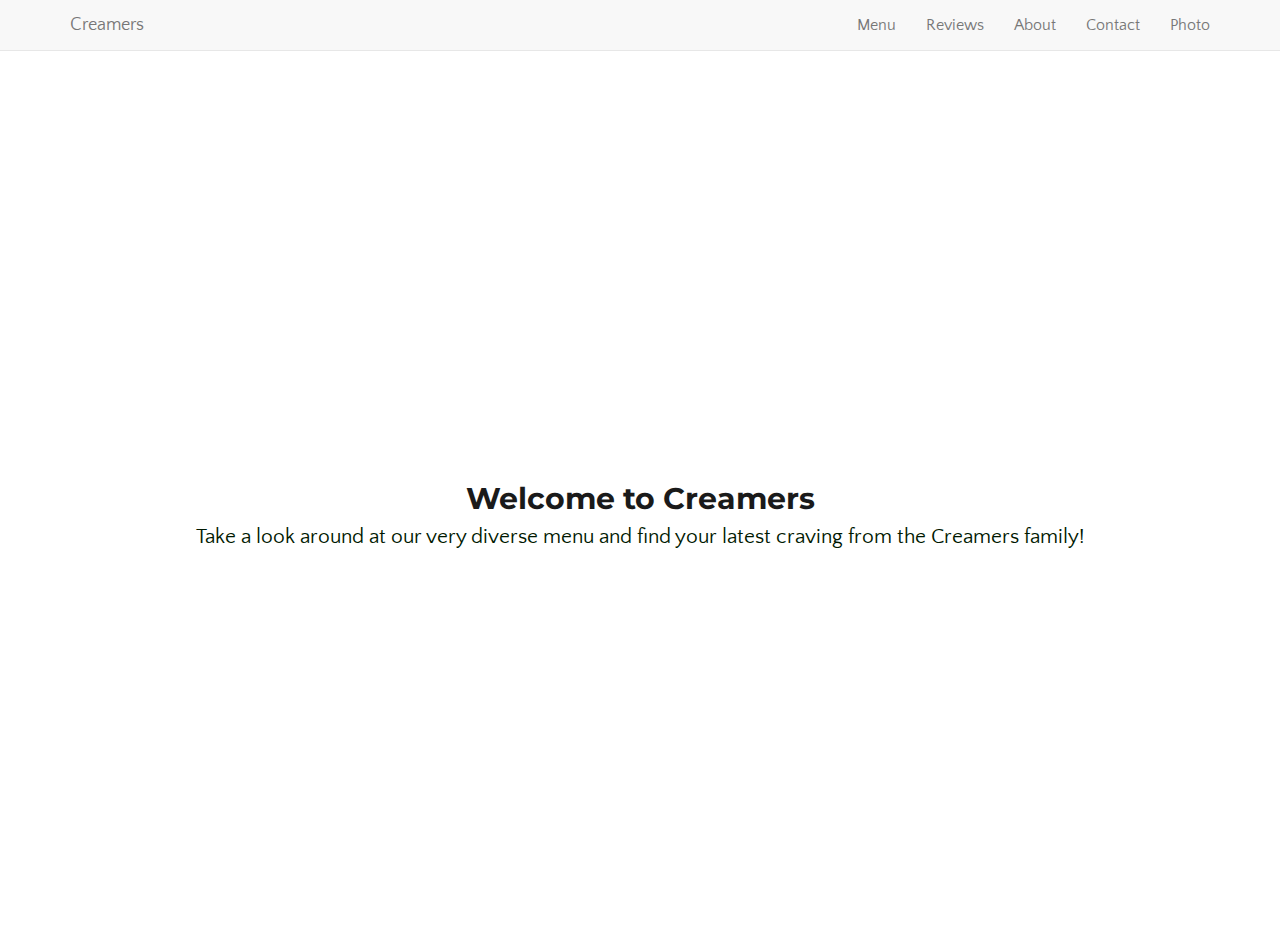
<file: index.html>
<!DOCTYPE html>
<html lang="en">
<head>
  
  <meta charset="UTF-8" />
  <title>Creamers</title>
  
   <link href='https://fonts.googleapis.com/css?family=Quattrocento+Sans:400,700,400italic|Montserrat:400,700|Cardo:400italic|Advent+Pro:100' rel='stylesheet' type='text/css'>
  <link rel="stylesheet" href="https://maxcdn.bootstrapcdn.com/bootstrap/3.3.7/css/bootstrap.min.css">
  <link rel="stylesheet" href="https://maxcdn.bootstrapcdn.com/font-awesome/4.7.0/css/font-awesome.min.css" />
  <link rel="stylesheet" href="styles/index.processed.css">
  </head>
  
<body>

<nav class="navbar navbar-default navbar-fixed-top">
  <div class="container">
    <div class="navbar-header">
      <a class="navbar-brand" href="#heading">Creamers</a>
    </div>
    <div id="navigation">

      <ul class="nav navbar-nav navbar-right">
        <li>
          <a href="Menu.html">Menu</a>
        </li>
        <li>
          <a href="Reviews.html">Reviews</a>
        </li>
        <li>
          <a href="About.html">About</a>
        </li>
        <li>
          <a href="Contact.html">Contact</a>
        </li>
        <li>
          <a href="Photo.html">Photo</a>
        </li>
        
      </ul>
    </div>
  </div>
</nav>

<nav id="mobile-nav" class="navbar navbar-default navbar-fixed-top">
  <div class="container nav-mobile">
    <div class="navbar-header">
      <a class="navbar-brand" href="#heading">Creamers</a>
    </div>
    <div>
      <ul class="nav navbar-nav navbar-right">
        <li>
          <a href="#Menu.html"><i class="fa fa-menu"></i></a>
        </li>
        <li>
          <a href="#Reviews.html"><i class="fa fa-reviews"></i></a>
        </li>
        <li>
          <a href="#About.html"><i class="fa fa-about"></i></a>
        </li>
        <li>
          <a href="#Contact.html"><i class="fa fa-contact"></i></a>
        </li>
        <li>
          <a href="#Photo.html"><i class="fa fa-photo"></i></a>
        </li>
      </ul>
    </div>
  </div>
</nav>
</body>
  
  <header>
  <div class="jumbotron text-center" id="heading">
    <div class="container intro-text">

      <h1>Hi There!</h1>
      <hr class="separator separator-light">
      <h2>Welcome to Creamers</h2>
      <p>Take a look around at our very diverse menu and find your latest craving from the Creamers family!<br></p>
    </div>
  </div>
    <style>
      p{
        color: rgb(0, 24, 0);
      }
    </style>
</html>
</file>
<file: styles/index.processed.css>
body {
  background-image: url(https://scontent-atl3-1.xx.fbcdn.net/v/t1.0-9/20228816_1252391864883574_6853620737198817674_n.jpg?_nc_cat=110&_nc_ht=scontent-atl3-1.xx&oh=a357bd926135540dcc79c87556ffcfed&oe=5CCF4E04);
  background-repeat: no-repeat;
  background-size: 2000px 1505px;
}

body {
  font-size: 16px;
  line-height: 1.5em;
  font-family: 'Quattrocento Sans', sans-serif;
}

h1, h2, h3, h4, h5, h6 {
  font-family: 'Montserrat', serif;
  font-weight: 700;
  color: #1a1a1a;
}

section {
  padding-top: 50px;
  padding-bottom: 50px;
}

.separator {
  max-width: 300px;
}

.separator-light {
  border-top: solid 5px #fff;
  color: #fff;
}

.separator-dark {
  border-top: solid 5px;
}

.special {
  color: #333;
}

/****** Navigation Styles *****/
#navigation {
  padding: 0;
}

.navbar {
  margin: 0;
}

#mobile-nav {
  font-size: 1.4em;
  display: none;
}

/****** Intro Section Styles *****/
#heading {
  background: transparent;
  min-height: 100%;
  position: relative;
}

#heading:before {
  content: ' ';
  width: 100%;
  height: 100%;
  position: absolute;
  z-index: -1;
  top: 0px;
  left: 0px;
  /*By using the before psuedo-class, I can have the background image and apply a filter*/
  background: url("https://dl.dropboxusercontent.com/u/42615722/portfolio/photo-1416339442236-8ceb164046f8.jpeg") center center fixed no-repeat;
  background-size: cover;
  -webkit-background-size: cover;
  -o-background-size: cover;
  -moz-background-size: cover;
  -webkit-filter: brightness(50%);
  -moz-filter: brightness(50%);
  -o-filter: brightness(50%);
  -ms-filter: brightness(50%);
  filter: brightness(50%);
}

.intro-text {
  color: #fff;
  padding: 100px 0;
}

/****** Portfolio Section Styles *****/
/*Figure styles taken from Codrops Hover Effects tut, slightly modified*/
figure {
  position: relative;
  overflow: hidden;
  margin: 10px auto;
  max-width: 578px;
  /*Got rid of float and added max-width along with margin to prevent background bleed that made it look off center*/
  max-height: 398px;
  height: auto;
  cursor: pointer;
}

figure img {
  position: relative;
  display: block;
  opacity: 0.6;
}

figure figcaption {
  padding: 2em;
  color: #fff;
  text-transform: uppercase;
  font-size: 1.25em;
  -webkit-backface-visibility: hidden;
  backface-visibility: hidden;
}

figure figcaption::before,
figure figcaption::after {
  pointer-events: none;
}

figure figcaption,
figure figcaption > a {
  /*Provides positioning for the slide up of the caption*/
  position: absolute;
  top: 0;
  left: 0;
  width: 100%;
  height: 100%;
}

/* Anchor will cover the whole item by default */
/* For some effects it will show as a button */
figure figcaption > a {
  /*Hides View More Text from view in links*/
  z-index: 1000;
  text-indent: 200%;
  white-space: nowrap;
  font-size: 0;
  opacity: 0;
}

figure h2 {
  word-spacing: -0.15em;
  font-weight: 300;
}

figure h2 span {
  font-weight: 700;
}

figure h2,
figure p {
  margin: 0;
}

figure p {
  letter-spacing: 1px;
  font-size: 68.5%;
}

figure.effect-portfolio {
  background: #333;
}

figure.effect-portfolio img,
figure.effect-portfolio h2 {
  -webkit-transition: -webkit-transform 0.35s;
  transition: transform 0.35s;
}

figure.effect-portfolio img {
  -webkit-backface-visibility: hidden;
  backface-visibility: hidden;
}

figure.effect-portfolio h2,
figure.effect-portfolio p {
  position: absolute;
  bottom: 0;
  left: 0;
  padding: 30px;
}

figure.effect-portfolio p {
  text-transform: none;
  font-size: 90%;
  opacity: 0;
  -webkit-transition: opacity 0.35s, -webkit-transform 0.35s;
  transition: opacity 0.35s, transform 0.35s;
  -webkit-transform: translate3d(0, 50px, 0);
  transform: translate3d(0, 50px, 0);
}

figure.effect-portfolio:hover img {
  -webkit-transform: translate3d(0, -80px, 0);
  transform: translate3d(0, -80px, 0);
}

figure.effect-portfolio:hover h2 {
  -webkit-transform: translate3d(0, -100px, 0);
  transform: translate3d(0, -100px, 0);
}

figure.effect-portfolio:hover p {
  opacity: 1;
  -webkit-transform: translate3d(0, 0, 0);
  transform: translate3d(0, 0, 0);
}

/****** About Section Styles *****/
#about-me {
  font-size: 1.5em;
  background: #40CED7;
  color: #fff;
}

/****** Contact Section Styles *****/
.social {
  list-style: none;
  padding: 0px;
}

.social li {
  display: inline;
  margin: 10px;
}

.social li a {
  display: inline-block;
  color: #fc6e51;
  width: 50px;
  height: 50px;
}

#teamTreeHouse, #github, #linked-in, #twitter, #instagram {
  border-radius: 50%;
  border: solid 2px #40CED7;
  font-size: 1.5em;
  padding: 10px;
}

/****** Media Queries *****/
@media only screen and (max-width: 950px) {
  figure.effect-portfolio p {
    font-size: 90%;
  }
  figure h2 {
    font-size: 100%;
  }
}

@media only screen and (max-width: 768px) {
  /*Once 767 width reached, hide normal nav and display icon nav*/
  #navigation {
    display: none;
  }
  /*Using floats on header and right classes help them stay in the right place on screen resize*/
  .navbar-header {
    display: inline-block;
    float: left;
  }
  .navbar-right {
    float: right;
  }
  #mobile-nav {
    display: inline;
    white-space: nowrap;
  }
  #mobile-nav ul li {
    display: inline-block;
    padding: 0;
  }
}

@media only screen and (min-device-width: 320px) and (max-device-width: 1024px) {
  /* Hide hover effects for mobile */
  figure.effect-portfolio:hover img {
    -webkit-transform: none;
    transform: none;
  }
  figure.effect-portfolio:hover h2 {
    -webkit-transform: none;
    transform: none;
  }
  figure.effect-portfolio:hover p {
    opacity: 0;
    -webkit-transform: none;
    transform: none;
  }
}

@media only screen and (min-width: 768px) and (max-width: 950px) {
  .intro-text {
    color: #fff;
    padding: 200px 0;
  }
}

@media only screen and (min-width: 950px) {
  .intro-text {
    color: #fff;
    padding: 300px 0;
  }
}
</file>
